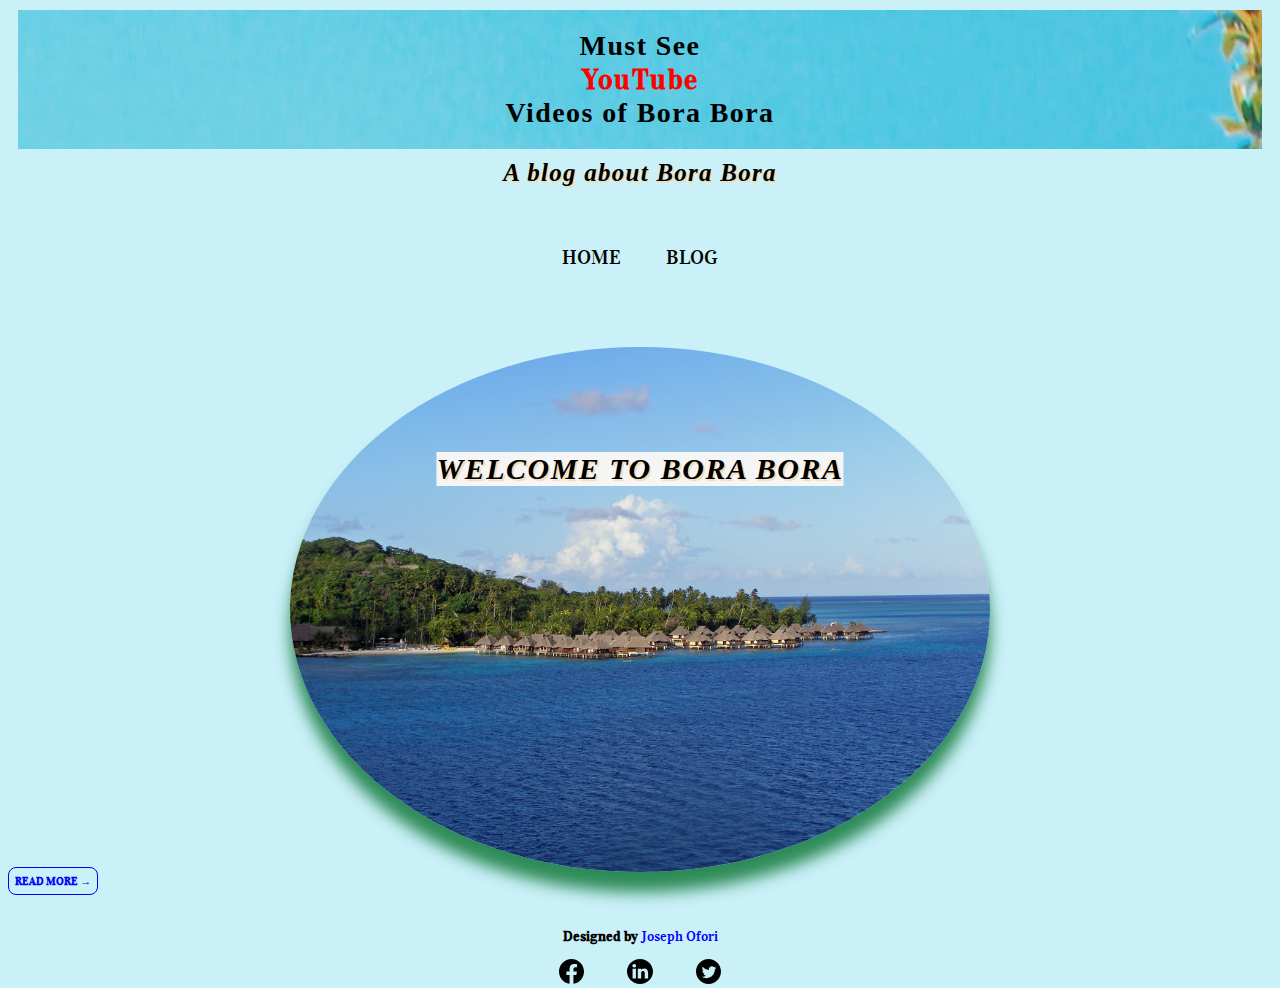
<file: index.html>
<!DOCTYPE html>
<html lang="en">
    <head>
        <meta charset="UTF-8">
        <meta http-equiv="X-UA-Compatible" content="IE=edge">
        <meta name="viewport" content="width=device-width, initial-scale=1.0">
        <title>Exploring Bora Bora</title>
        <link rel="stylesheet" href="CSS/style.css">
        <link rel="preconnect" href="https://fonts.gstatic.com">
        <link href="https://fonts.googleapis.com/css2?family=Dancing+Script&family=Vidaloka&display=swap" rel="stylesheet">
        
    </head>
    <body>
        <div class="container">
            <header class="box">
                <h1 class="header-title rcorners">Must See <span>YouTube</span> Videos of Bora Bora</h1>  
                <h2 class="header-subtitle">A blog about Bora Bora</h2>
            </header>
            
            <nav class="box">
                <ul class="nav">
                    <li>
                        <a href="index.html">Home</a>
                    </li>
                    <li><a href="pages/blog-post.html">Blog</a></li>
                </ul>
            </nav>
        </div>
        <div class="banner-card">
            <img src="images/image3.jpg"> 
            <div class="banner-text">
                <h2>Welcome to Bora Bora</h2>
            </div>
            
        </div>
            <div id="text-block"> 
                <a href="pages/blog-post.html" class="button">Read More &rarr;</a>
            </div>

        <footer class="contact">
            <p class="author"><b>Designed by </b><span>Joseph Ofori</span></p>
            <section class="social-links">
                <a href="https://www.facebook.com/Udacity/" alt="Facebook logo" class="social-icon">
                    <img src="../images/facebook.svg" alt="Facebook logo" class="social-icon">
                </a>
                <a href="https://www.linkedin.com/in/joseph-ofori-826300177/" alt="Facebook logo" class="social-icon">
                    <img src="../images/LinkedIn.svg" alt="LinkedIn logo" class="social-icon">
                </a>
                <a href="https://twitter.com/Strive_29" alt="Twitter logo">
                    <img src="../images/Twitter.svg" alt="Twitter logo" class="social-icon">
                </a>
            </section>
        </footer>
    </body>
</html>
</file>
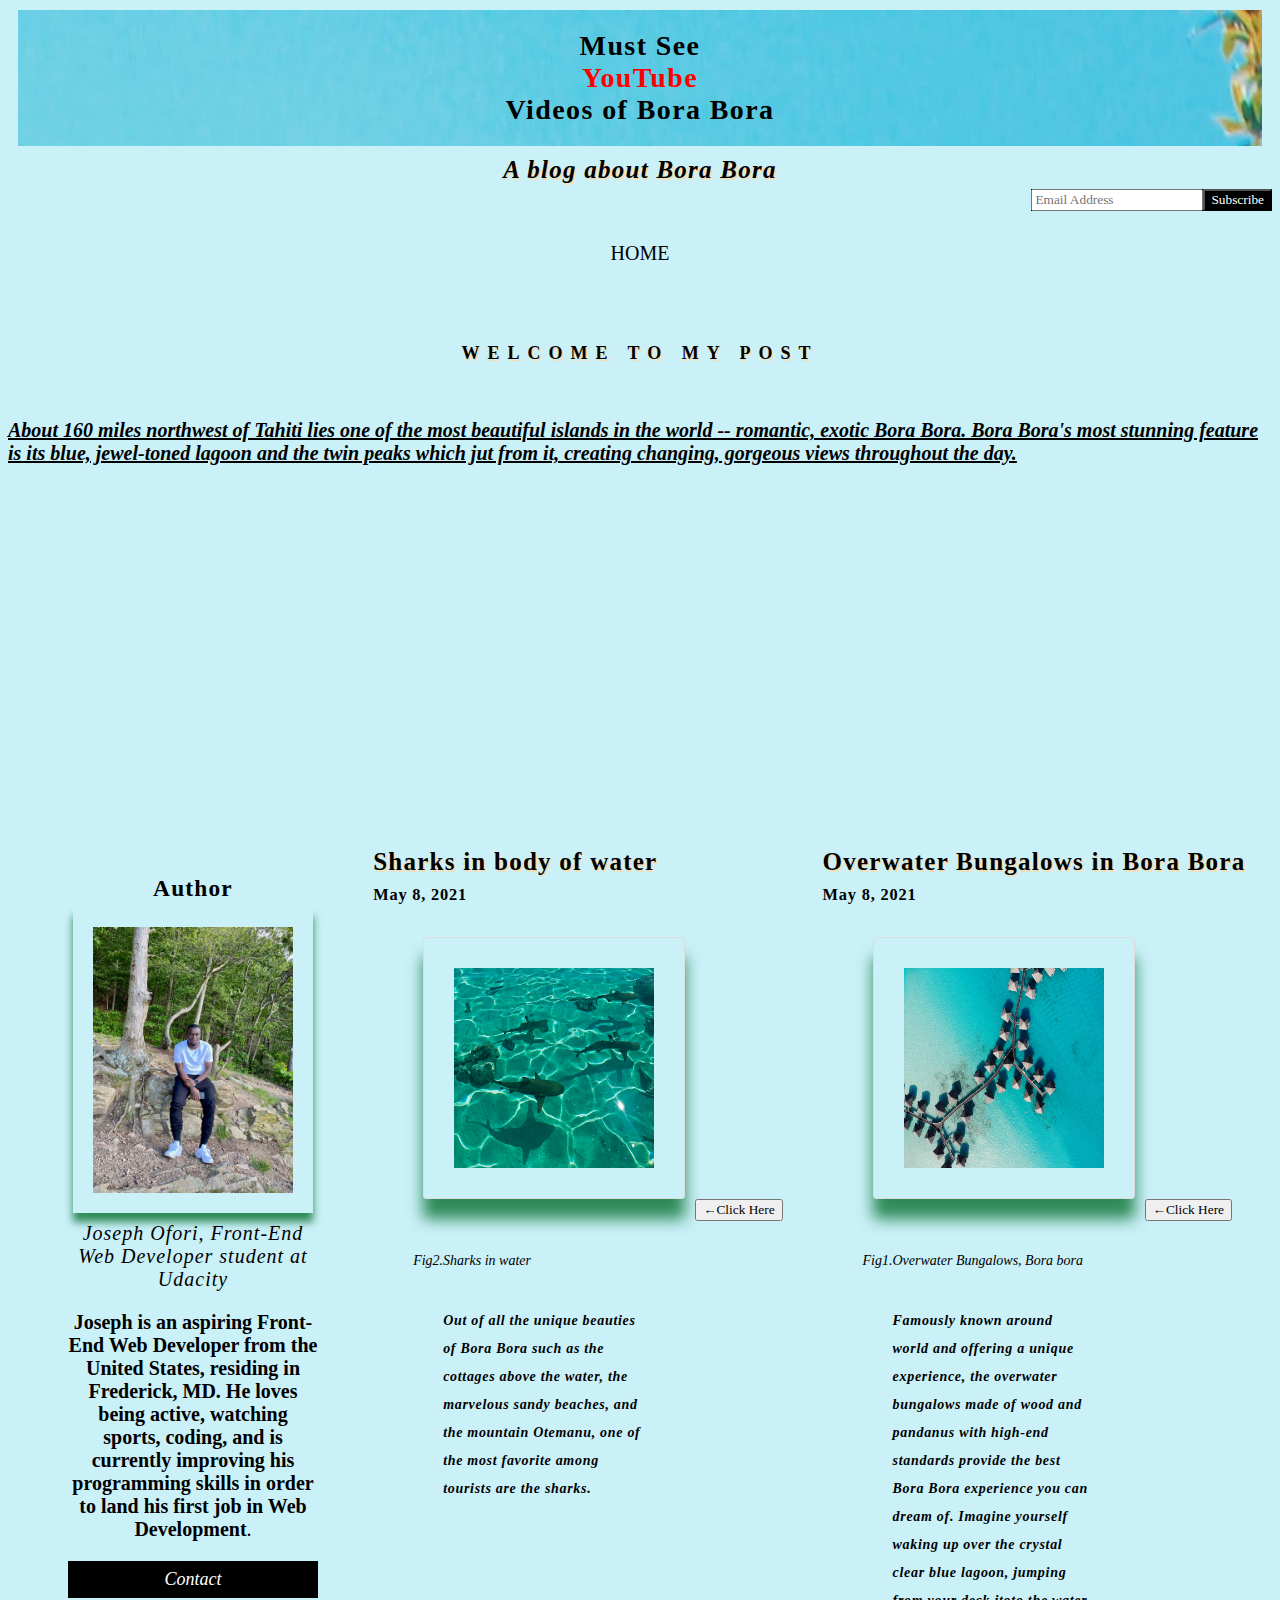
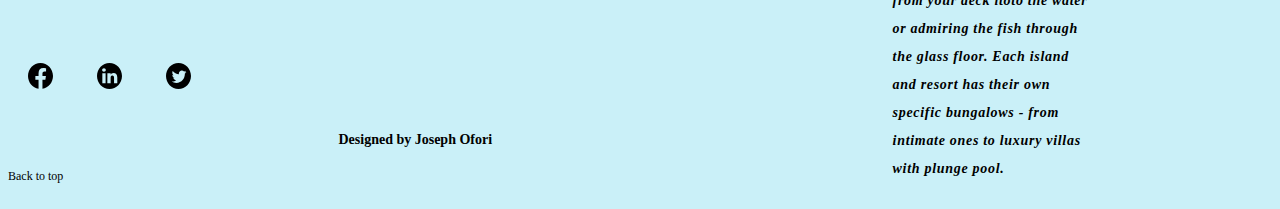
<file: pages/blog-post.html>
<!DOCTYPE html>
<html lang="en">
    <head>
        <meta charset="UTF-8">
        <meta http-equiv="X-UA-Compatible" content="IE=edge">
        <meta name="viewport" content="width=device-width, initial-scale=1.0">
       
        <link href="https://fonts.googleapis.com/css2?family=Girassol&display=swap" rel="stylesheet">
        <link rel="stylesheet" href="../CSS/style.css">
        <title>Exploring Bora Bora</title>
    </head>
    <body>
        <div class="blog-container">
            <header>
                <h1 class="header-title">Must See <span>YouTube</span> Videos of Bora Bora</h1>  
                <h2 class="header-subtitle">A blog about Bora Bora</h2>
                <div class="subscribe">
                    <input type="text" placeholder="Email Address">
                    <button class="subscribe">Subscribe</button>
                </div>        
            </header>
            <nav class="sidebar">
                <div class="sidebar-pages">
                    <a href="../index.html" class="navigation-link">Home</a>
                   
                </div>
            </nav>
            <div class="blog-intro">
                <h2 class="intro">Welcome to my Post</h2><br><br>
                    <p class="description"> <em><b><u>About 160 miles northwest of Tahiti lies one of the most beautiful islands in the world -- romantic, exotic Bora Bora. Bora Bora's most stunning feature is its blue, jewel-toned lagoon and the twin peaks which jut from it, creating changing, gorgeous views throughout the day.</u></b></em></p>
                <div id="videos">
                    <iframe width="400" height="300" src="https://www.youtube.com/embed/sr3O7ArQTYY" title="YouTube video player" frameborder="0" allow="accelerometer; autoplay; clipboard-write; encrypted-media; gyroscope; picture-in-picture" allowfullscreen></iframe>
                    <iframe width="400" height="300" src="https://www.youtube.com/embed/O_9TgmIg1nA" title="YouTube video player" frameborder="0" allow="accelerometer; autoplay; clipboard-write; encrypted-media; gyroscope; picture-in-picture" allowfullscreen></iframe>
                    <iframe width="400" height="300" src="https://www.youtube.com/embed/fQqC5sYXRbQ" title="YouTube video player" frameborder="0" allow="accelerometer; autoplay; clipboard-write; encrypted-media; gyroscope; picture-in-picture" allowfullscreen></iframe>
                </div>
            </div>   

            <article id="post">
                <div class="container" id="blog-post"> 
                  <section class="blog">
                    <h2 class="blog-title">Overwater Bungalows in Bora Bora</h2>
                    <h3 class="blog-date">May 8, 2021</h3>
                    <figure>
                        <a href="https://www.borabora.com/vacation-packages/overwater" target="_blank"><img src="/images/image1.jpg" alt="bora bora water"class="img-blog" ><button class="click">&#8592;Click Here</button></a><br><br><br>
                        <figcaption>Fig1.Overwater Bungalows, Bora bora</figcaption>
                    </figure>
                    <div class="blog-article">
                        <p>
                            <blockquote>
                                <b>Famously known around world and offering a unique experience, the overwater bungalows made of wood and pandanus with high-end standards provide the best Bora Bora experience you can dream of. Imagine yourself waking up over the crystal clear blue lagoon, jumping from your deck itoto the water or admiring the fish through the glass floor. Each island and resort has their own specific bungalows - from intimate ones to luxury villas with plunge pool.</b>  
                            </blockquote>
                        </p>
                    </section>
                </div>
                <section class="blog">
                    <h2 class="blog-title2">Sharks in body of water</h2>
                    <h3 class="blog-date2">May 8, 2021</h3>
                    <figure>
                        <a href="https://www.travelcroc.com/sharks-in-bora-bora/" target="_blank"><img src="/images/image2.jpg" alt="sharks" class="img-blog"><button class="click">&#8592;Click Here</button></a><br><br><br>
                        <figcaption>Fig2.Sharks in water</figcaption>
                    </figure>
                    <div class="blog-article2">
                        <p>
                            <blockquote>
                                <b>Out of all the unique beauties of Bora Bora such as the cottages above the water, the marvelous sandy beaches, and the mountain Otemanu, one of the most favorite among tourists are the sharks.</b>
                            </blockquote>
                        </p>
                    </div>
                </section>
                    
                </div>      
                
            </article>
                <div class="card">
                    <h3 class="header-bio">Author</h3>
                    <img src="../images/profile-img.jpg" alt="Picture of Joseph Ofori" id="bio-icon">
                   
                    <h4 class="author-info">Joseph Ofori, Front-End Web Developer student at Udacity</h4>
                    <p><b>Joseph is an aspiring Front-End Web Developer from the United States, residing in Frederick, MD. He loves being active, watching sports, coding, and is currently improving his programming skills in order to land his first job in Web Development</b>.</p>
                    
                    <p><button class="contact"><em>Contact</em></button></p></a>

                </div>
                <section id="media links">
                    <a href="https://www.facebook.com/Udacity/" alt="Facebook logo" class="social-icon"><img src="../images/facebook.svg" alt="Facebook logo" class="social-icon"></a>
                    <a href="https://www.linkedin.com/in/joseph-ofori-826300177/" alt="Facebook logo" class="social-icon"><img src="../images/LinkedIn.svg" alt="LinkedIn logo" class="social-icon"></a>
                    <a href="https://twitter.com/Strive_29" alt="Twitter logo"><img src="../images/Twitter.svg" alt="Twitter logo" class="social-icon"></a>
                </section>
        
            <footer class="contact">
              
                <p class="author"><b>Designed by Joseph Ofori</b></p>
                
            </footer>
      
           
        </div>
            <a href="#top">Back to top</a>
    </body>
</html>
</file>
<file: CSS/style.css>
@import "/CSS/footer.css";
@import "/CSS/layout.css";
@import "/CSS/nav.css";


.header-title {
    margin: 10px  10px;
    padding: 20px  20px; 
    text-align: center;
    background: url('/images/bora.jpg');
    display: flex;
    flex-direction: column;
    
}
p > span {
    color: blue;
}
span {
    color: red;
}


.header-subtitle {
    text-align: center;
    font-style: italic;
}
body {
    font-family: 'Times New Roman', Times, serif;
    font-size: 14px;
    background-color: #caf0f8;
   


}

.subscribe {
    background: black;
    color: white;
    float: right;
   
}


.intro {
    text-align: center;
    text-transform: uppercase;
    letter-spacing: 8px;
    animation: mover 5s linear infinite;
    font-size: large;
    
  
}
@keyframes mover {
   from {
       transform: translateX(30px);
   }
   
    to {
        transform: translateY(30px);
    }
   
}
.description {
 font-size: 20px;



}

/*video styling */
#videos {
    display: grid;
    grid-template-columns: auto auto auto;
    max-width: 400%;
    padding: 20px;
    justify-content: space-evenly;
    
}

/* Image styling */
.img-blog {
    width: 50%;
    height: 200px;
    border-radius: 50px 25px;
    margin: 15px 10px;
    

}
.img-blog { 
    overflow: hidden;
    box-shadow: 0 20px 15px seagreen;
    border: 1px solid #ddd;
    border-radius: 4px;
    padding: 30px;
    width: 200px;
   
    animation: rotation 2s infinite linear;
    
}
@keyframes rotation {
    from {
      transform: rotate(-18deg);
    }
    to {
      transform: rotate(-18deg);
    }
  }
button .click {
    font-size: 10px;
    cursor: pointer;
}

/* Image 1 for homepage */

.bora-bora {
    font-weight: bold;
    position: absolute;
    top: 50%;
    left: 50%;
    transform: translate(-50%, -50%);
    margin: auto;
}
.banner-card img {
    width: 80%;
    display: block;
    height: auto;
    border-radius: 50%;
    box-shadow: 0 20px 15px seagreen;
    margin-left: auto;
    margin-right: auto;
    max-width: 700px;
}
.banner-card {
    position: relative;
    
}

.banner-text h2 {
    font-style: italic;
    font-size: 30px;
    margin: 0;
    padding: 0;
    text-align: center;
    text-transform: uppercase;
    font-weight: bold;
    background-color: whitesmoke;
    position: absolute;
    top: 20%;
    
    left: 50%;
    transform: translateX(-50%);
}
/* blog post CSS */
#bio-icon,
.bio-description {
    
    font-family: sans-serif;
    text-align: center;
    max-width: 200px;
   
    padding: 20px;
  
}
#bio-icon {
    box-shadow: 0 9px 8px seagreen;
}
.author-info {
    font-style: italic;
    font-weight: lighter;
    
} 

.card {
   
    max-width: 250px;
    text-align: center;
    font-family: arial;
    font-size: 20px;
    margin: 40px 40px;
    padding: 5px 20px;
   
    
  }
 
  .title {
    color: grey;
    font-size: 18px;
  }
  
  /* button styling */
.button {
    padding: 6px;
    font-weight: bold;
    text-transform: uppercase;
    color:blue;
    border: 1px solid blue;
    border-radius: 8px;
    font-size: 0.8em;
}
  
  button.contact {
    border: none;
    outline: 0;
    display: inline-block;
    padding: 8px;
    color: white;
    background-color: #000;
    text-align: center;
    cursor: pointer;
    width: 100%;
    font-size: 18px;
  }
  
  a {
    text-decoration: none;
    font-size: 12px;
    color: black;
  }
  
  button:hover, a:hover {
    opacity: 0.7;
  }
</file>
